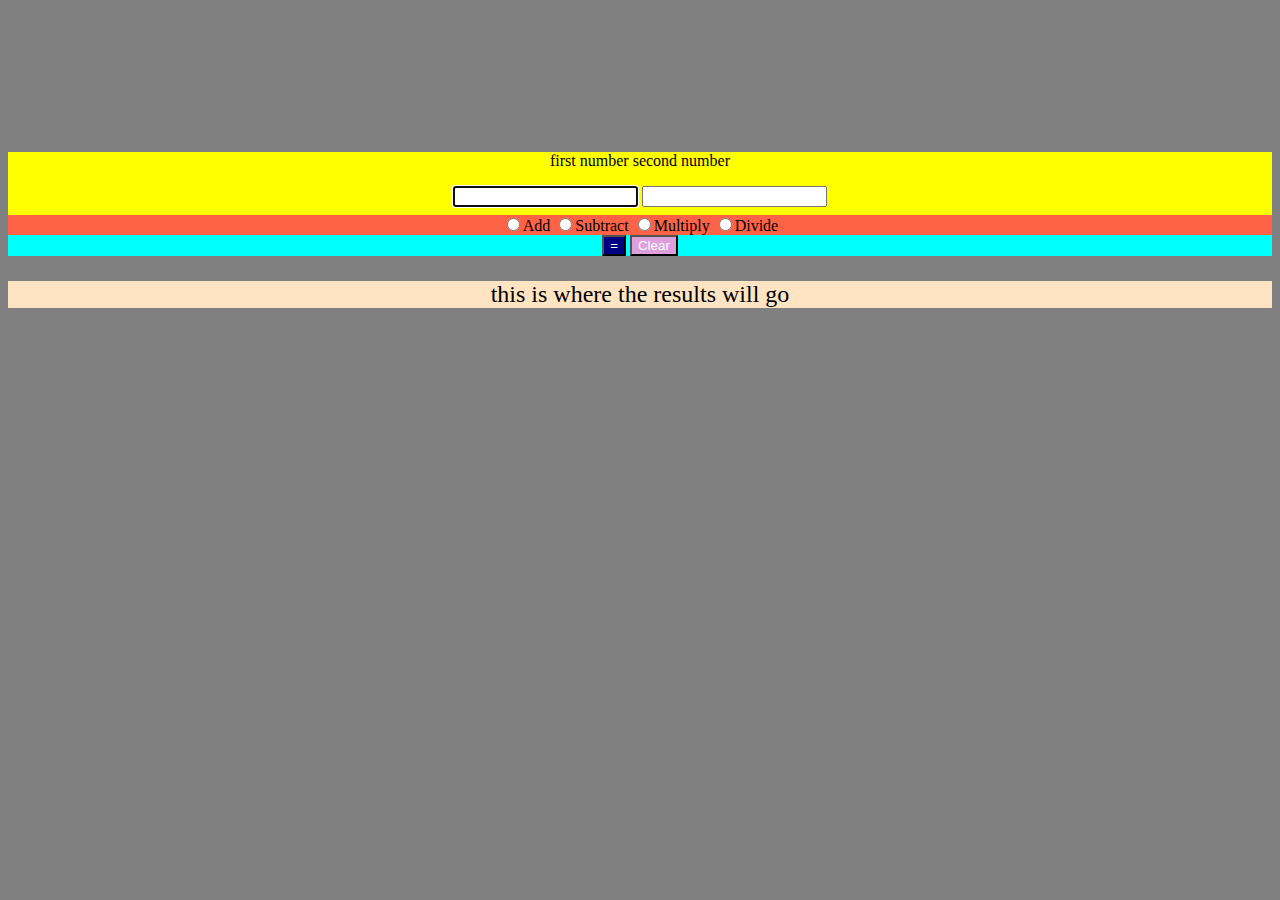
<file: cal/index.html>
<!DOCTYPE html>
<html lang="en">
<head>
    <link rel="stylesheet" href="styles.css">
    <meta charset="UTF-8">
    <meta http-equiv="X-UA-Compatible" content="IE=edge">
    <meta name="viewport" content="width=device-width, initial-scale=1.0">
    <title>Simple Calculator</title>
</head>
<body>
    <div id = 'input_box'>
        <p> <span>first number</span> <span>second number</span> </p>
            <input type= 'text' id = 'first' autofocus>

            <input type= 'text' id = 'second'>
        
    </div>
    <div id = 'radio_btns'>
        <label for="add">
            <input id="add" value="add" type="radio" name="operand" onclick = 'select()'>Add
        </label>
        <label for="subtract">
            <input id="subtract" value="subtract" type="radio" name="operand">Subtract
        </label>
        <label for="multiply">
            <input id="multiply" value="multiply" type="radio" name="operand">Multiply
        </label>
        <label for="divide">
            <input id="divide" value="divide" type="radio" name="operand">Divide
        </label>
    </div>
    <div id = 'submit'>
        <button id = 'equal' onclick = 'main()'>=</button>
        <button id = 'clear' onclick = 'reload()'>Clear</button>
    </div>

    <div id = 'results'>this is where the results will go</div>
    
    <script src="script.js"></script>
</body>
</html>
</file>
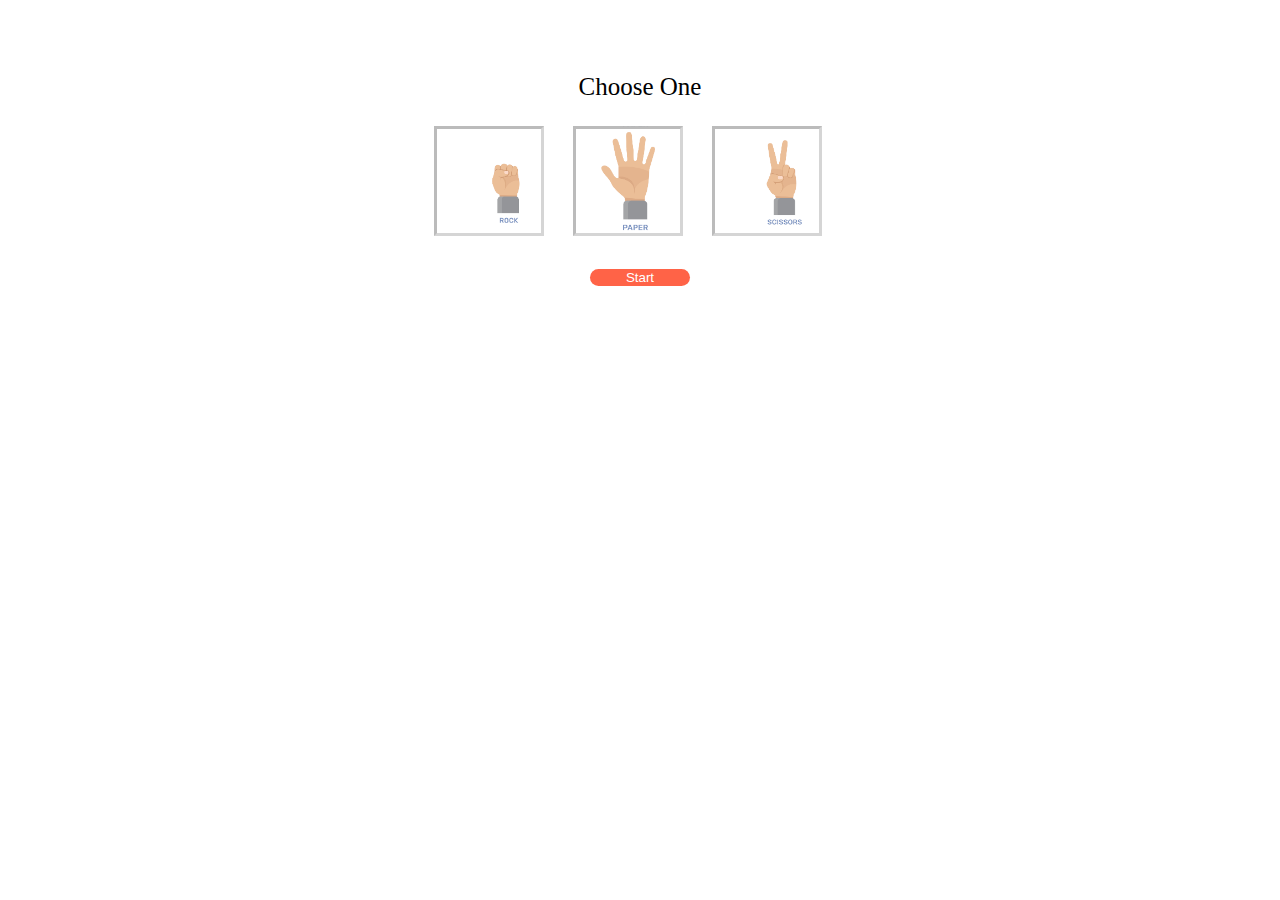
<file: rps/index.html>
<!DOCTYPE html>
<html lang="en">
<head>
    <link rel="stylesheet" href="rocks.css">
    <meta charset="UTF-8">
    <meta http-equiv="X-UA-Compatible" content="IE=edge">
    <meta name="viewport" content="width=device-width, initial-scale=1.0">
    <title>Rock Paper Scissors</title>
</head>
<body>
    <p id = 'choose'>Choose One</p>
    <div id ='game_area'>
        <button class = 'game_btn' id = 'rock' onclick = 'rock()' disabled = true></button>
        <button class = 'game_btn' id = 'paper' onclick = 'paper()' disabled = true></button>
        <button class = 'game_btn' id = 'scissors' onclick = 'scissors()' disabled = true></button>
    </div>
    <div>
        <p><span id ='result'></span></p>
    </div>
    <div>
        <div><span id = 'user_score'></span></div>
    </div>
    <button id = 'start_btn' onclick = 'start()'>Start</button>
    <script src="rocks.js"></script>
</body>
</html>
</file>
<file: cal/styles.css>
body{
    background-color:grey;
    text-align:center;
    padding-top:10%;
}

#input_box{
    background-color:yellow;
    padding-bottom:8px;
}
#left{
    text-align: center;
    background-color:greenyellow;
}

#right{
    text-align:center;
    background-color:blueviolet;
}

#radio_btns{
    background-color:tomato;
}

#submit{
    background-color:aqua;
}

#equal{
    background-color:navy;
    color:ghostwhite;
}

#clear{
    background-color:plum;
    color:ghostwhite;
}

#results{
    margin-top:25px;
    background-color:bisque;
    font-size:150%;
}
</file>
<file: rps/rocks.css>
#game_area{
    margin-bottom:22px;
}
body{
    padding-top:40px;
    text-align: center;
}

#choose{
    font-size:25px;
}

.game_btn{
    height: 110px;
    width: 110px;
    background-size: cover;
    border-style:inset;
    border-width:3px;
    margin-right:25px;
    transform-origin: 0 0;
    transition: transform .25s, visibility .25s ease-in;
}

#start_btn{
    background-color:tomato;
    color:white;
    border:none;
    border-radius: 25px;
    width:100px;  
}

#game_area{
    padding-bottom:10px;
}

.game_btn:hover{
    border-color:tomato;
    transform: scale(1.25);
    
}

#result{
    text-align:left;
}

#rock{
    background-image: url('./images/rock_rps.png');
}

#paper{
    background-image: url('./images/paper_rps.png');
}

#scissors{
    background-image: url('./images/scissors_rps.png')
}
</file>
